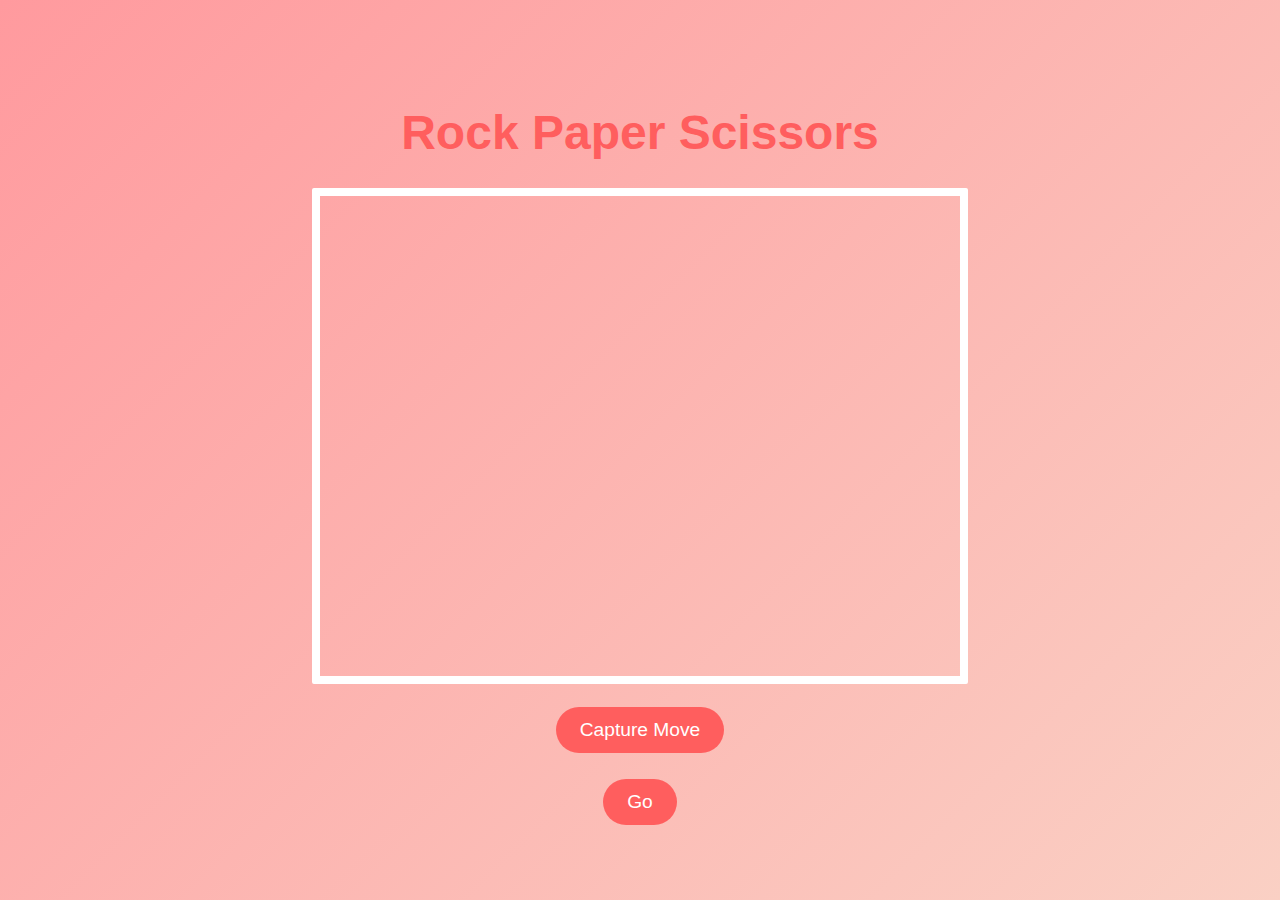
<file: web-app/templates/index.html>
<!DOCTYPE html>
<html lang="en">
<head>
    <meta charset="UTF-8">
    <meta name="viewport" content="width=device-width, initial-scale=1.0">
    <title>Rock Paper Scissors</title>
    <link rel="stylesheet" href="../static/css/style.css">
</head>
<body>
    <h1>Rock Paper Scissors</h1>

    <video id="video" autoplay playsinline width="640" height="480"></video>
    <canvas id="canvas" width="640" height="480" style="display:none;"></canvas>

    <button id="picture">Capture Move</button>
    <form id="play-form" action="/result" method="POST" enctype="multipart/form-data">
        <input type="file" id="image-input" name="image" style="display: none;">
        <button type="submit" id="go-button">Go</button>
    </form>

    <div id="loading-message">Processing ...</div>

    <script>
        const video = document.getElementById('video');
        const canvas = document.getElementById('canvas');
        const pictureButton = document.getElementById('picture');
        const imageInput = document.getElementById('image-input');
        const goButton = document.getElementById('go-button');
        const playForm = document.getElementById('play-form');
        const loadingMessage = document.getElementById('loading-message');

        navigator.mediaDevices.getUserMedia({ video: true })
            .then((stream) => {
                video.srcObject = stream;
            })
            .catch((err) => {
                alert("Cannot access camera.");
            });

        pictureButton.addEventListener('click', () => {
            const context = canvas.getContext('2d');
            context.drawImage(video, 0, 0, canvas.width, canvas.height);

            canvas.toBlob((blob) => {
                const file = new File([blob], "gesture.jpg", { type: "image/jpeg" });
                const dataTransfer = new DataTransfer();
                dataTransfer.items.add(file);
                imageInput.files = dataTransfer.files;

                alert("Press 'Go' to play!");
            }, "image/jpeg");
        });

        playForm.addEventListener('submit', (e) => {
            e.preventDefault();
            loadingMessage.style.display = 'block';
            goButton.disabled = true;
            setTimeout(() => {
                playForm.submit();
            }, 500);
        });
    </script>
</body>
</html>
</file>
<file: web-app/static/css/style.css>
body {
    font-family: 'Roboto', sans-serif;
    margin: 0;
    padding: 0;
    background: linear-gradient(135deg, #ff9a9e, #fad0c4);
    color: #444;
    display: flex;
    flex-direction: column;
    justify-content: center;
    align-items: center;
    height: 100vh;
    text-align: center;
}

h1 {
    font-size: 3rem;
    font-weight: bold;
    color: #ff5e5e;
    margin-bottom: 0.5rem;
}

video, canvas {
    border: 8px solid #fff;
    border-radius: 2px;
    margin: 20px 0;
    width: 90%;
    max-width: 640px;
    height: auto;
}

button {
    background-color: #ff5e5e;
    color: #fff;
    font-size: 1.2rem;
    border: none;
    border-radius: 25px;
    padding: 12px 24px;
    cursor: pointer;
    transition: all 0.2s ease;
    margin: 3px 0;
}

button:hover {
    background-color: #ff7676;
    transform: translateY(-1px);
    box-shadow: 0 4px 6px rgba(0, 0, 0, 0.2);
}

form {
    margin-top: 20px;
    width: 90%;
    max-width: 640px;
}

input[type="file"] {
    display: none;
}

#loading-message {
    font-size: 1.5rem;
    color: #ff5e5e;
    display: none;
    margin-top: 10px;
}

.result-container {
    background: #fff;
    color: #444;
    padding: 20px;
    border-radius: 10px;
    max-width: 400px;
    margin: 20px auto;
    text-align: center;
}

.result-container p {
    font-size: 1.2rem;
    margin: 10px 0;
}

.result-container a {
    display: inline-block;
    text-decoration: none;
    background-color: #ff5e5e;
    color: #fff;
    font-size: 1rem;
    padding: 10px 20px;
    border-radius: 25px;
    transition: all 0.3s ease;
    margin-top: 10px;
}

.result-container a:hover {
    background-color: #ff7676;
    transform: translateY(-1px);
}
</file>
